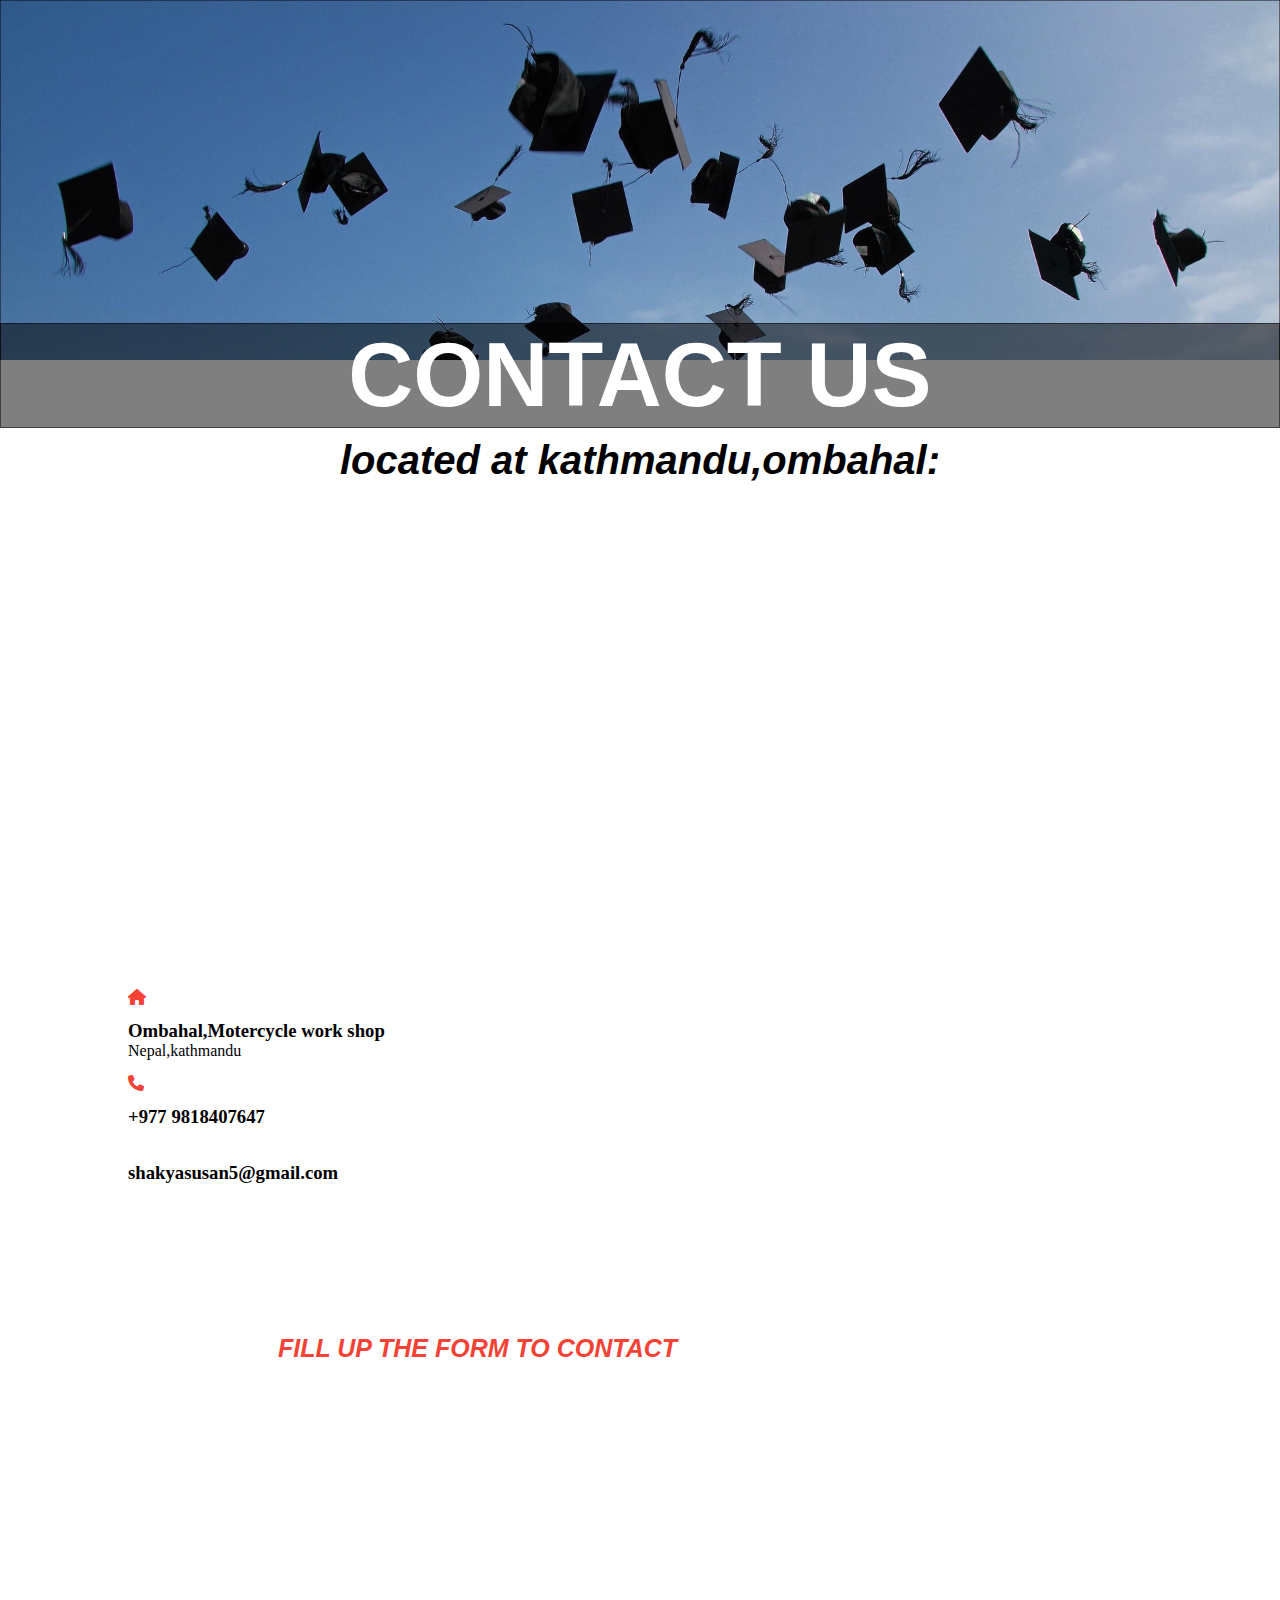
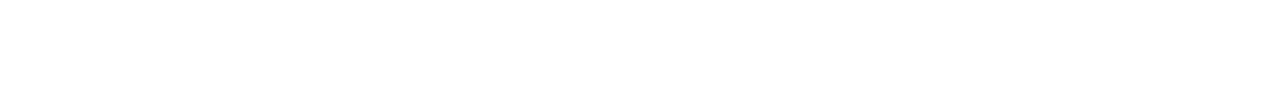
<file: contactus.html>
<!DOCTYPE html>
<html lang="en">
<head>
    <meta charset="UTF-8">
    <meta http-equiv="X-UA-Compatible" content="IE=edge">
    <meta name="viewport" content="width=device-width, initial-scale=1.0">
    <title>Document</title>
    <link rel="stylesheet" href="contact.css">
   <link rel="stylesheet" href="https://cdnjs.cloudflare.com/ajax/libs/font-awesome/6.2.1/css/all.min.css"> 
</head>
<body>
    <section class="img">
        <nav>
            <div class="header">
<h1>CONTACT US </h1>
            </div>
        </nav>
        <div class="h2">
            <h1>located at kathmandu,ombahal:</h1>
        </div>
    </section>
    
    <section class="location">
        <iframe src="https://www.google.com/maps/embed?pb=!1m18!1m12!1m3!1d220.7831581532644!2d85.30748020734022!3d27.7009014!2m3!1f0!2f0!3f0!3m2!1i1024!2i768!4f13.1!3m3!1m2!1s0x39eb19fad6556a51%3A0x8f1a264f105e5811!2sOm%20bahal%20motorcycle%20workshop!5e0!3m2!1sen!2snp!4v1670845741335!5m2!1sen!2snp" width="600" height="450" style="border:0;" allowfullscreen="" loading="lazy" referrerpolicy="no-referrer-when-downgrade"></iframe>
    </section>
<section class="contact">
    <nav>
        <div class="row">
            <div class="col">
                <div class="icons">
                    <div class="home">
                        <i class="fa fa-home"></i>
                    <span>
                    <h3>Ombahal,Motercycle work shop</h3></span>
                    <p>Nepal,kathmandu</p>
                    </div>
                    
                    <div class="num">
                        <i class="fa fa-phone"></i>
                        <span> <h3>
+977 9818407647
                        </h3></span>
                    </div>
                    <div class="mail">
                        <i class="fa-sharp fa-solid fa-envelope-dot"></i>
                        <span><h3>shakyasusan5@gmail.com</h3></span>
                    </div>
                </div>
            </div>
      
        </div>
       <section class="fill">
     
            <h1>FILL UP THE FORM TO CONTACT</h1>
       </section>
        <div class="form">  
            <form action="formhandler.php" method="post">
               
            <div class="reg">
                
                <input type="text" placeholder="NAME" required name="name"> <br> <br>
              
                <input type="email" placeholder="email adress" required name="email"><br> <br>
               
                <input type="text" placeholder="location" name="location"><br> <br>
                <input type="text" name="number" id="number" placeholder="+977" required> <br><br>
               
                <textarea  rows="8" placeholder="message" required></textarea name="message" ><br> <br>
            
        
          <div class="btn">
             <input type="button" value="sumbit"> <br> <br>
          </div>
        </div>
        </form>
    </div>
      
    </nav>
</section>

</body>
</html>
</file>
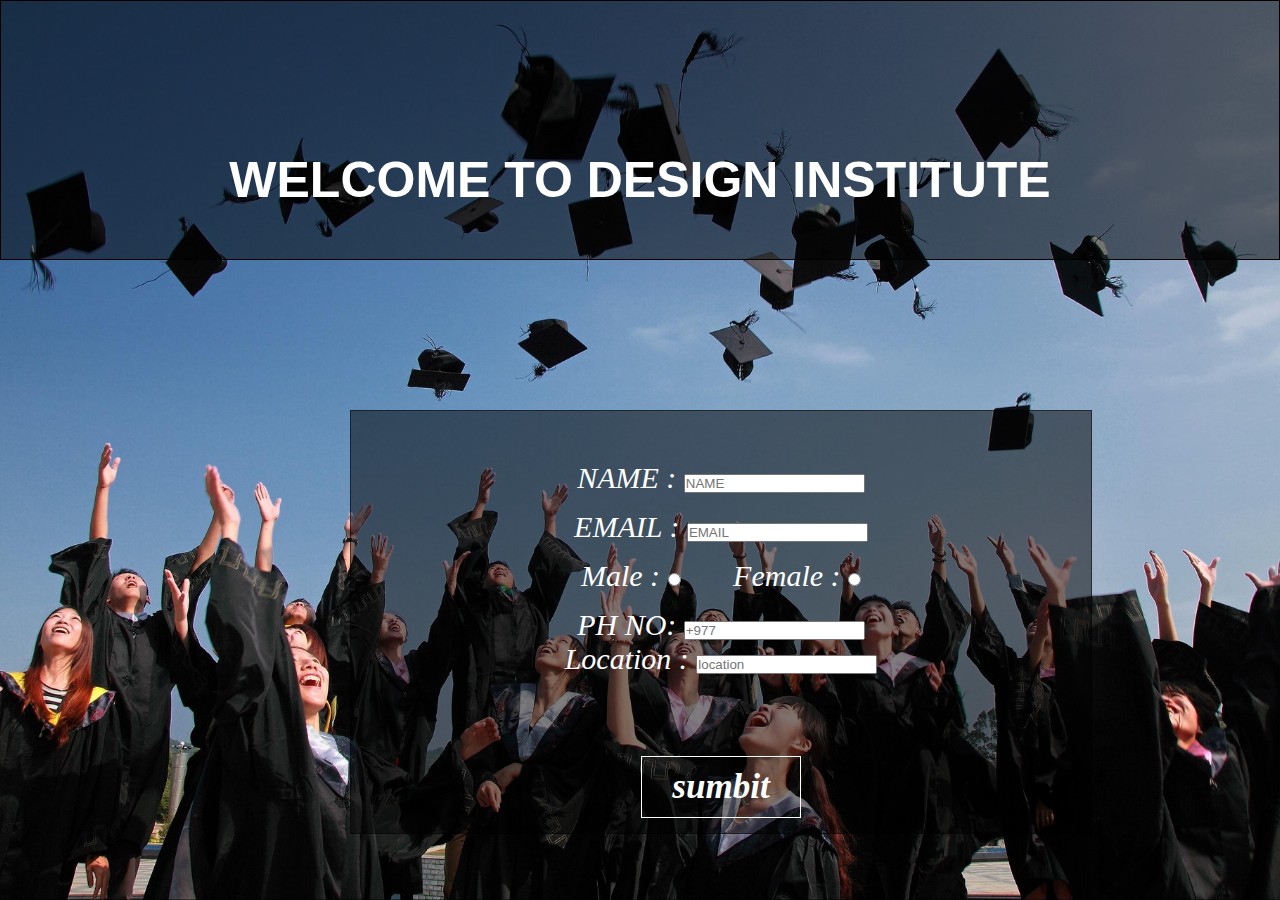
<file: LOG.HTML>
<!DOCTYPE html>
<html lang="en">
<head>
    <meta charset="UTF-8">
    <meta http-equiv="X-UA-Compatible" content="IE=edge">
    <meta name="viewport" content="width=device-width, initial-scale=1.0">
    <title>Document</title>
    <link rel="stylesheet" href="log.css">
</head>
<body>
    <section class="header">
        <nav>
            <div class="form">
               <h1 align="center">WELCOME TO DESIGN INSTITUTE </h1>
            </div>
            <form action=""> <div class="reg"> 
                <div class="name"> <label for="">NAME :</label>
                    <input type="text" name="name" id="name" placeholder="NAME" required> 
                </div>
               <div class="email">    <label for="">EMAIL :</label>
                <input type="email" name="email" id="email" placeholder="EMAIL" required><br>
            </div>
            <div class="gender"> 
                <label for="">Male :</label> <input type="radio" name="male" id="male" value="1"> &nbsp; &nbsp; &nbsp;
               
                <label for="">Female :</label>
                    <input type="radio" name="male" id="female" value="1">
               
               
            </div>
               <div class="cotnact">  <label for="">PH NO:</label>
                <input type="text" name="text" id="text" placeholder="+977" required><br>
            </div>
              <div class="location"> <label for="">Location :</label>
                <input type="text" name="location" id="location" placeholder="location" required>
            </div>
               <div class="btn">
               <a href="index.html"><h3>sumbit</h3></a> 
               </div></form>
           
                           </div>

        </nav>
      
 
    </section>
</body>
</html>
</file>
<file: contact.css>
*{
    margin: 0px;
    padding: 0px;
}
.img{
    background-image: url(./background.jpg);
    background-size: cover;
    width: 100%;
    height: 40vh;
}
.header{
    color: #fff;
    font-size: 45px;
    text-align: center;
    padding-top: 323px;
    font-family: sans-serif;
    font-weight: bold;
   
}
.header h1{
    border: 1px solid rgba(0,0,0,0.5);
  
    background: rgba(0,0,0,0.5);
    padding-bottom: 0px;
}
.h2{
    font-family: sans-serif;
    font-style: italic;
    font-size: 20px;
    margin: 5px;
    text-align: center;
    padding: 5px;
}
.location{
margin: auto;
padding: 80px;
width: 80%;
}
.location iframe{
    width: 100%;
}
.contact{
    width: 80%;
    margin: auto;
}
.col{
flex: 48%;
}
.home i{
    color: #f44336;
    margin-bottom: 15px;
    margin-top: 15px;
}
.num i{
    color: #f44336;
    margin-bottom: 15px;
    margin-top: 15px;
}
.mail i{
    color: #f44336;
    margin-bottom: 15px;
    margin-top: 15px;
}
.mail h3{
    padding-bottom: 150px;
}
.form{
    width: 50%;
    box-sizing: border-box;
    align-content: center;
    padding-left: 650px;
    margin-left: 650px;
    padding-bottom: 15px;
}
.reg input ,.reg label{
    display: inline-block;
width: 250%;
    font-family: sans-serif;
    font-style: italic;

    
}
.fill h1{
    font-size: 25px;
    font-family: sans-serif;
    font-style: italic;
    font-weight: bold;
    color: #f44336;
    padding-top: 250;
    margin-left: 150px;
}
</file>
<file: log.css>
*{
    margin: 0;
    padding: 0;
}
.header{
    background-image: url(background.jpg);
    background-position: center;
    background-size: cover;
    width: 100%;
    min-height: 100vh;
    position: relative;
}
.form{
    border: 1px solid rgba(0,0,0.5);
    background: rgba(0,0,0,0.5);
padding-bottom: 50px;
padding-top: 150px;
}
.form h1{
    color: #fff;
    font-family: sans-serif;
    font-weight: bold;
    font-size: 50px;
}
.reg{
    text-align: center;
    justify-content: center;
    margin-top: 150px;
 font-size: 30px;
 color: #fff;
 border: 1px solid rgba(0,0,0,0.5);
 background: rgba(0,0,0,0.5);
 width: 50%;
 padding: 50px;
 align-items: center;
  margin-left: 350px;
  font-style: italic;
  padding-bottom: 15px;
  cursor: pointer;
}
.name{
    padding-bottom: 15px;
}
.email{
    padding-bottom: 15px;
}
.gender{
    padding-bottom: 15px;
    justify-content: space-between;
}
.contact{
    padding-bottom: 15px;
}
.location{
    padding-bottom: 80px;

}
.btn{
    display: inline-block;
    text-decoration: none;
    color: #fff;
    border: 1px solid #fff;
    padding: 10px 30px;
    background: transparent;
    position: relative;
    cursor: pointer;

}
.btn a {
    color: #fff;
    text-decoration: none;

}

.btn:hover{
  
   
    background-color: #f44336;
    transition: 0.5s;
}
</file>
